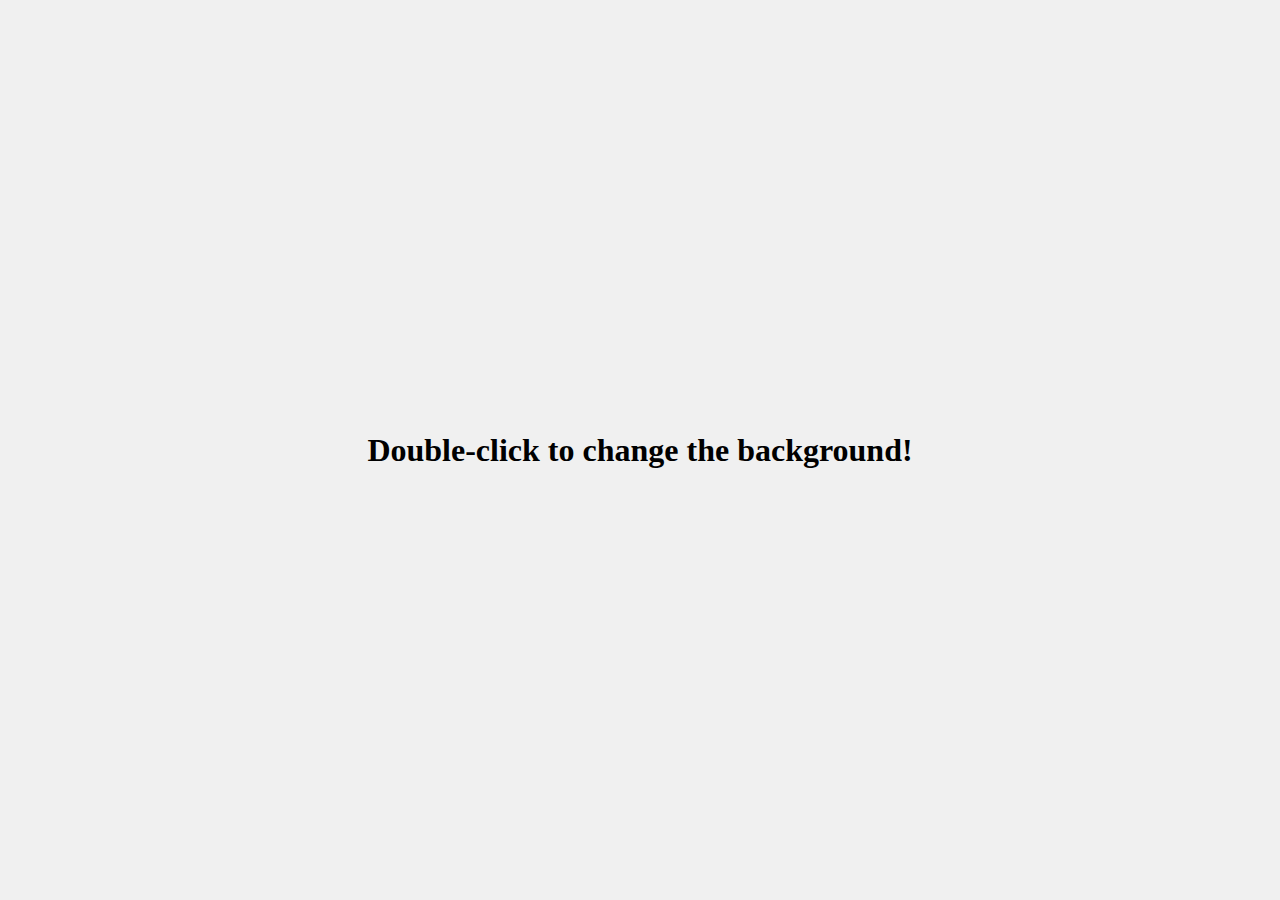
<file: change-background/index.html>
<!DOCTYPE html>
<html lang="en">
<head>
    <meta charset="UTF-8">
    <meta name="viewport" content="width=device-width, initial-scale=1.0">
    <title>Double Click Background Change</title>
    <style>
        body {
            margin: 0;
            height: 100vh;
            display: flex;
            justify-content: center;
            align-items: center;
            background-color: #f0f0f0; /* Initial background color */
            transition: background-color 0.3s ease; /* Smooth transition */
        }
    </style>
</head>
<body ondblclick="changeBackground()">
    <h1>Double-click to change the background!</h1>

    <script>
        function changeBackground() {
            // List of colors or images to cycle through
            const backgrounds = [
                '#3498db', // Blue
                '#2ecc71', // Green
                '#e74c3c', // Red
                '#9b59b6', // Purple
                'url("background1.jpg")', // Background image 1
                'url("background2.jpg")'  // Background image 2
            ];

            // Get current background
            const currentBackground = document.body.style.background;

            // Find the next background in the list
            let nextBackgroundIndex = backgrounds.indexOf(currentBackground) + 1;

            // If we're at the end of the list, start over
            if (nextBackgroundIndex >= backgrounds.length) {
                nextBackgroundIndex = 0;
            }

            // Apply the next background
            document.body.style.background = backgrounds[nextBackgroundIndex];
        }
    </script>
</body>
</html>
</file>
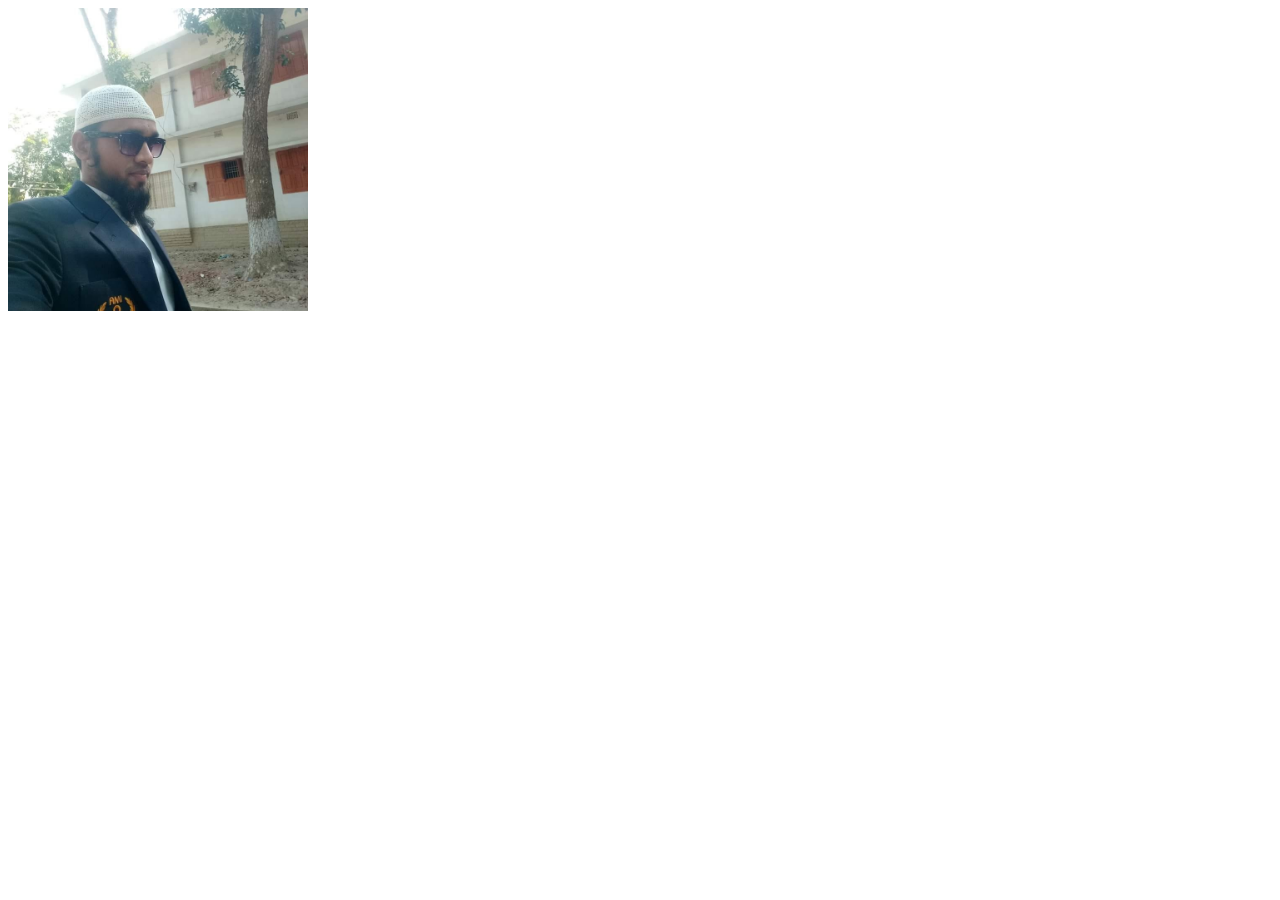
<file: image-hover-effects/index.html>
<!DOCTYPE html>
<html lang="en">
<head>
    <meta charset="UTF-8">
    <meta name="viewport" content="width=device-width, initial-scale=1.0">
    <title>Image Hover Example</title>
    <link rel="stylesheet" href="/image-hover-effects/style.css">
</head>
<body>
    <img src="/image-hover-effects/thanapara.jpg" alt="Image 1" class="hover-image">
</body>
</html>
</file>
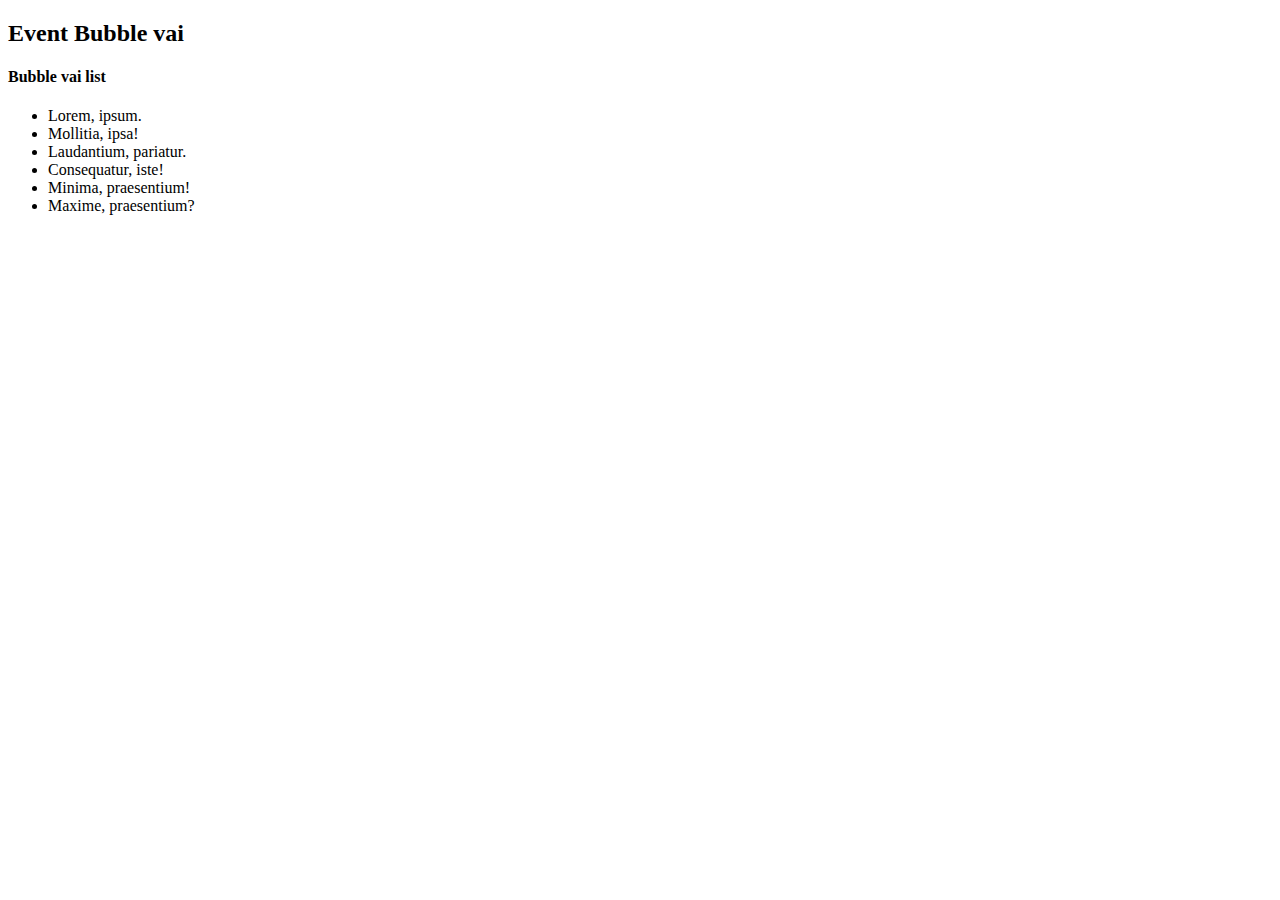
<file: bubble.html>
<!DOCTYPE html>
<html lang="en">
<head>
    <meta charset="UTF-8">
    <meta name="viewport" content="width=device-width, initial-scale=1.0">
    <title>Event Bubble</title>
</head>
<body>
    <h2>Event Bubble vai</h2>
    <section id="section-container">
        <h4>Bubble vai list</h4>
        <ul id="list-container">
            <li class="item">Lorem, ipsum.</li>
            <li id="second-item" class="item">Mollitia, ipsa!</li>
            <li class="item">Laudantium, pariatur.</li>
            <li class="item">Consequatur, iste!</li>
            <li class="item">Minima, praesentium!</li>
            <li class="item">Maxime, praesentium?</li>
        </ul>
    </section>
    <script>
    
        document.getElementById('second-item').addEventListener('click', function(event){
            console.log('second item clicked');
            event.stopImmediatePropagation();
            
        })
        document.getElementById('second-item').addEventListener('click', function(event){
            console.log('second1 item clicked');
            
        })
        document.getElementById('second-item').addEventListener('click', function(event){
            console.log('second2 item clicked');
            
        })
        document.getElementById('second-item').addEventListener('click', function(event){
            console.log('second3 item clicked');
            
        })
        document.getElementById('second-item').addEventListener('click', function(event){
            console.log('second4 item clicked');
            
        })
        // ul
        document.getElementById('list-container').addEventListener('click', function(){
            console.log('ul clicked');
        })
        // section
        document.getElementById('section-container').addEventListener('click', function(){
            console.log('section clicked');
        })

    </script>
</body>
</html>
</file>
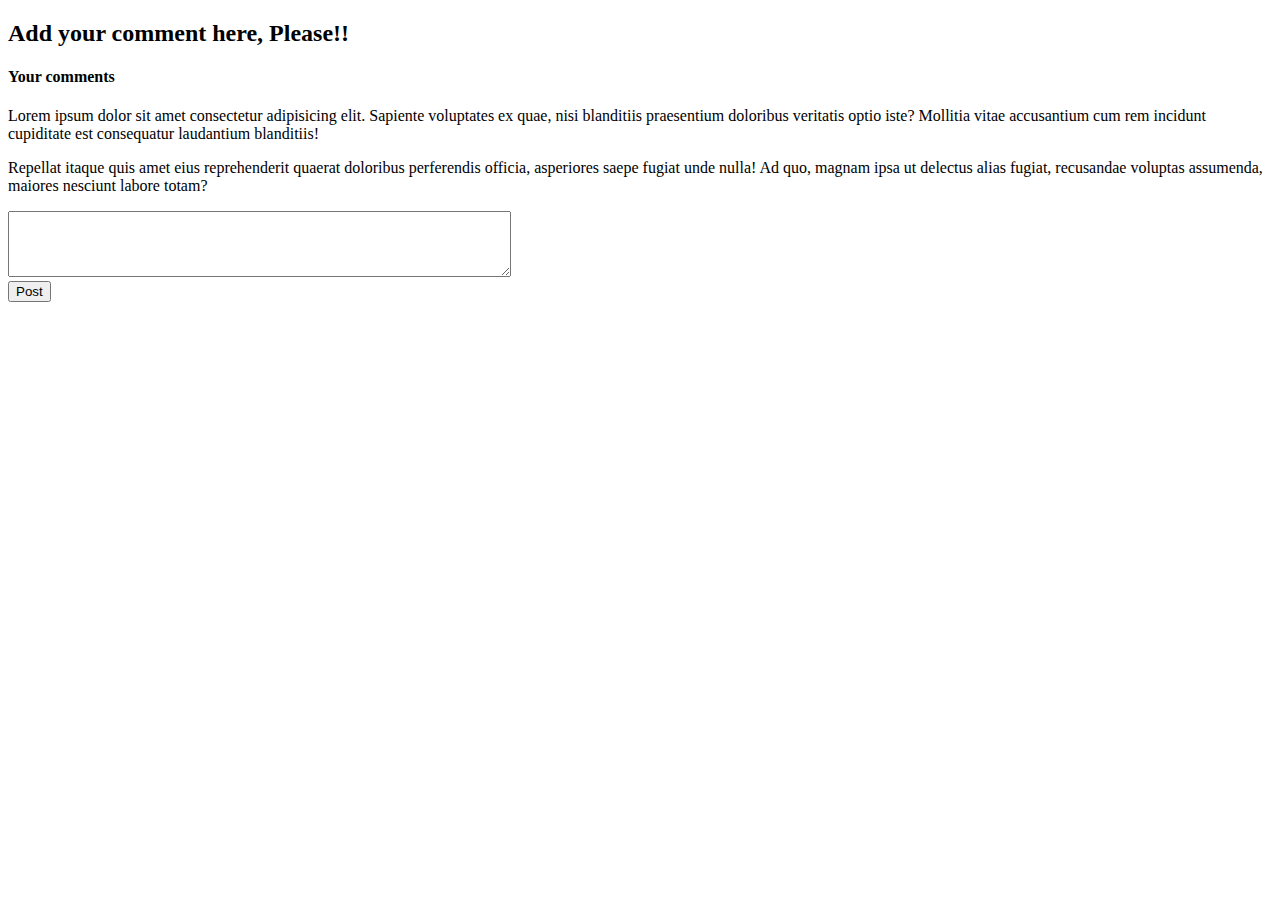
<file: comment.html>
<!DOCTYPE html>
<html lang="en">
<head>
    <meta charset="UTF-8">
    <meta name="viewport" content="width=device-width, initial-scale=1.0">
    <title>Comment</title>
</head>
<body>
    <h2>Add your comment here, Please!!</h2>
    <section>
        <h4>Your comments</h4>
        <div id="comment-container">
            <p>Lorem ipsum dolor sit amet consectetur adipisicing elit. Sapiente voluptates ex quae, nisi blanditiis praesentium doloribus veritatis optio iste? Mollitia vitae accusantium cum rem incidunt cupiditate est consequatur laudantium blanditiis!</p>
            <p>Repellat itaque quis amet eius reprehenderit quaerat doloribus perferendis officia, asperiores saepe fugiat unde nulla! Ad quo, magnam ipsa ut delectus alias fugiat, recusandae voluptas assumenda, maiores nesciunt labore totam?</p>
       
        </div>
        <div>
            <textarea name="" id="new-comment" cols="60" rows="4"></textarea>
            <br>
            <button id="submit-comment">Post</button>
        </div>
    </section>
    <script>
        // add button eventHandler
        document.getElementById('submit-comment').addEventListener('click', function(){

            // get user comment
            const commentText = document.getElementById('new-comment');
            // const userComment = commentText.value;

            // create comment paragraph
            const newComment = document.createElement('p');
            newComment.innerText = commentText.value;

            // append the comment 
            const commentContainer = document.getElementById('comment-container');
            commentContainer.appendChild(newComment);

            // clean the comment box
            commentText.value = '';
        })
    </script>
</body>
</html>
</file>
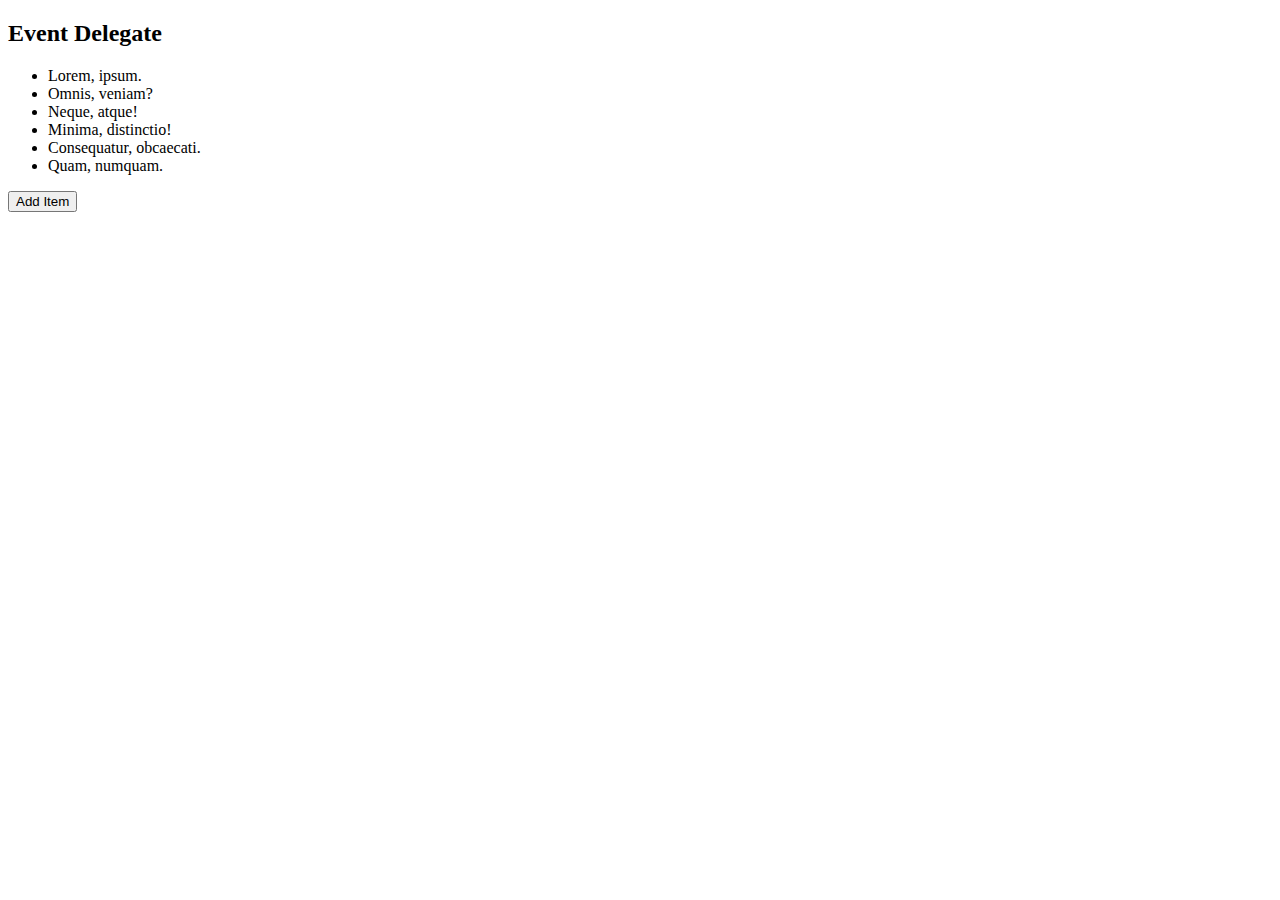
<file: delegate.html>
<!DOCTYPE html>
<html lang="en">
<head>
    <meta charset="UTF-8">
    <meta name="viewport" content="width=device-width, initial-scale=1.0">
    <title>Event Delegate</title>
</head>
<body>
    <h2>Event Delegate</h2>
    <ul id="item-container">
        <li class="item">Lorem, ipsum.</li>
        <li class="item">Omnis, veniam?</li>
        <li class="item">Neque, atque!</li>
        <li class="item">Minima, distinctio!</li>
        <li class="item">Consequatur, obcaecati.</li>
        <li class="item">Quam, numquam.</li>
    </ul>
    <button id="add-item">Add Item</button>
    <script>
        // const items = document.getElementsByClassName('item');
        // for(const item of items){
        //     item.addEventListener('click', function(event){
        //         // document.getElementById('item-container').removeChild(item);
        //         event.target.parentNode.removeChild(event.target)
        //     })
        // }
        document.getElementById('add-item').addEventListener('click', function(){
            const li = document.createElement('li');
            li.innerText = 'Brand New Land-Cruiser';
            li.classList.add('item');
            const parent = document.getElementById('item-container');
            parent.appendChild(li);
        })

        document.getElementById('item-container').addEventListener('click', function(event){
            event.target.parentNode.removeChild(event.target);
        })


    </script>
</body>
</html>
</file>
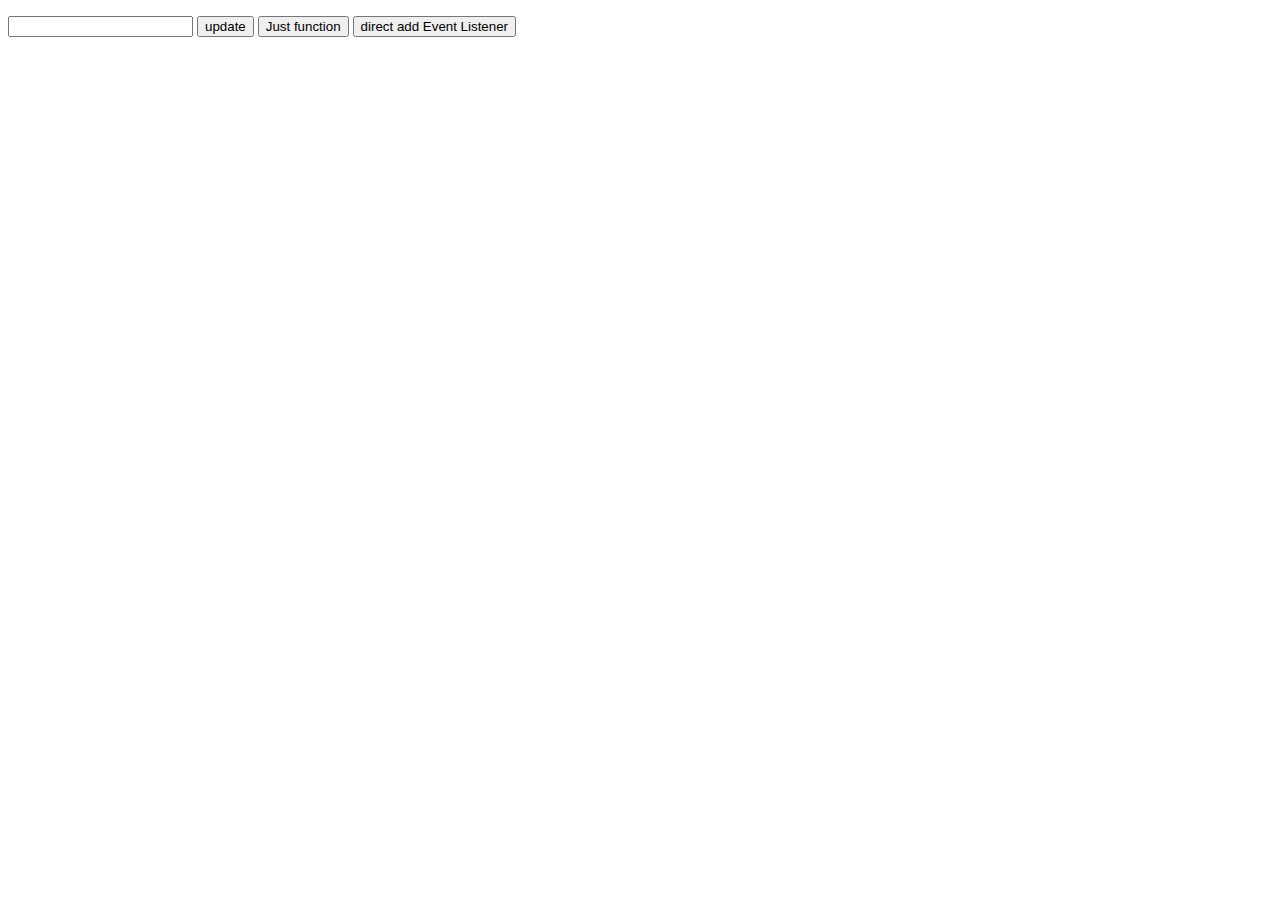
<file: event-common.html>
<!DOCTYPE html>
<html lang="en">
<head>
    <meta charset="UTF-8">
    <meta name="viewport" content="width=device-width, initial-scale=1.0">
    <title>Document</title>
</head>
<body>
    <p id="clicking-method"></p>
    <input id="name-field" type="text">
    <button id="update-name">update</button>
    <button onclick="handleJustFuctionClick()">Just function</button>
    <button id="handle-event">direct add Event Listener</button>
    

    <script>
        // using function
        function handleJustFuctionClick(){
            const clickingMethod = document.getElementById('clicking-method');
            clickingMethod.innerText= 'set by using function'
        }

        // direct 
        document.getElementById('handle-event').addEventListener('click', function(){
            const clickingMethod = document.getElementById('clicking-method')
            clickingMethod.innerText = 'set by direct add event listener'
        })

        // direct
        document.getElementById('update-name').addEventListener('click', function(){
const nameField = document.getElementById('name-field');
const clickingMethod = document.getElementById('clicking-method');
clickingMethod.innerText= nameField.value;  
nameField.value = '';      
})

    </script>
</body>
</html>
</file>
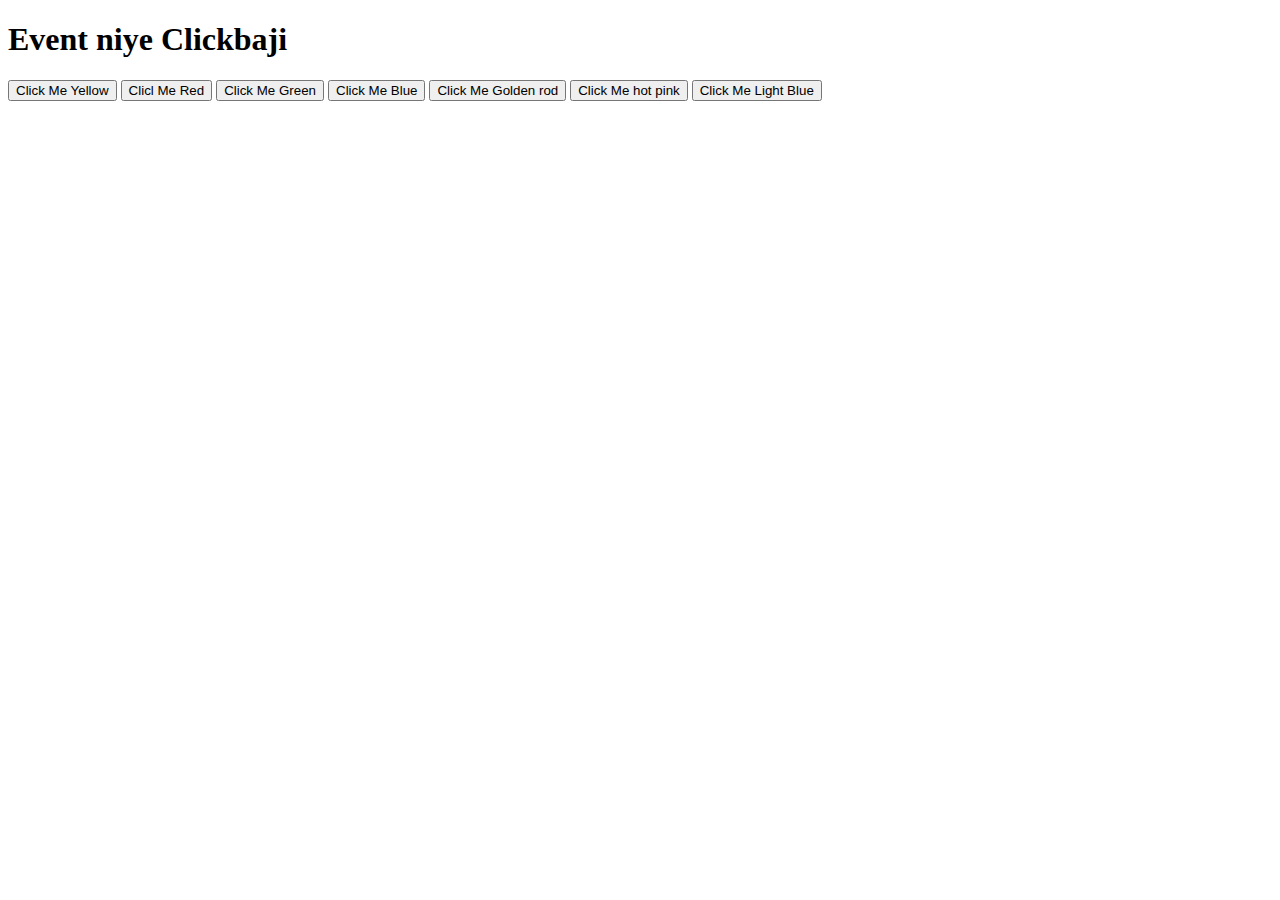
<file: event.html>
<!DOCTYPE html>
<html lang="en">
<head>
    <meta charset="UTF-8">
    <meta name="viewport" content="width=device-width, initial-scale=1.0">
    <title>Events</title>
</head>
<body>
    <h1  onclick="alert('valo hoye jao')">Event niye Clickbaji</h1>
    <button onclick="document.body.style.backgroundColor='yellow'">Click Me Yellow</button>
    <button onclick="makeRed()">Clicl Me Red</button>
    <button id="make-green-button">Click Me Green</button>
    <button id="blue-button">Click Me Blue</button>
    <button id="make-goldenrod-button">Click Me Golden rod</button>
    <button id="make-hotpink">Click Me hot pink</button>
    <button id="light-blue">Click Me Light Blue</button>

    <script src="/js/eventsjs"></script>
     <script>

 </script>
</body>
</html>
</file>
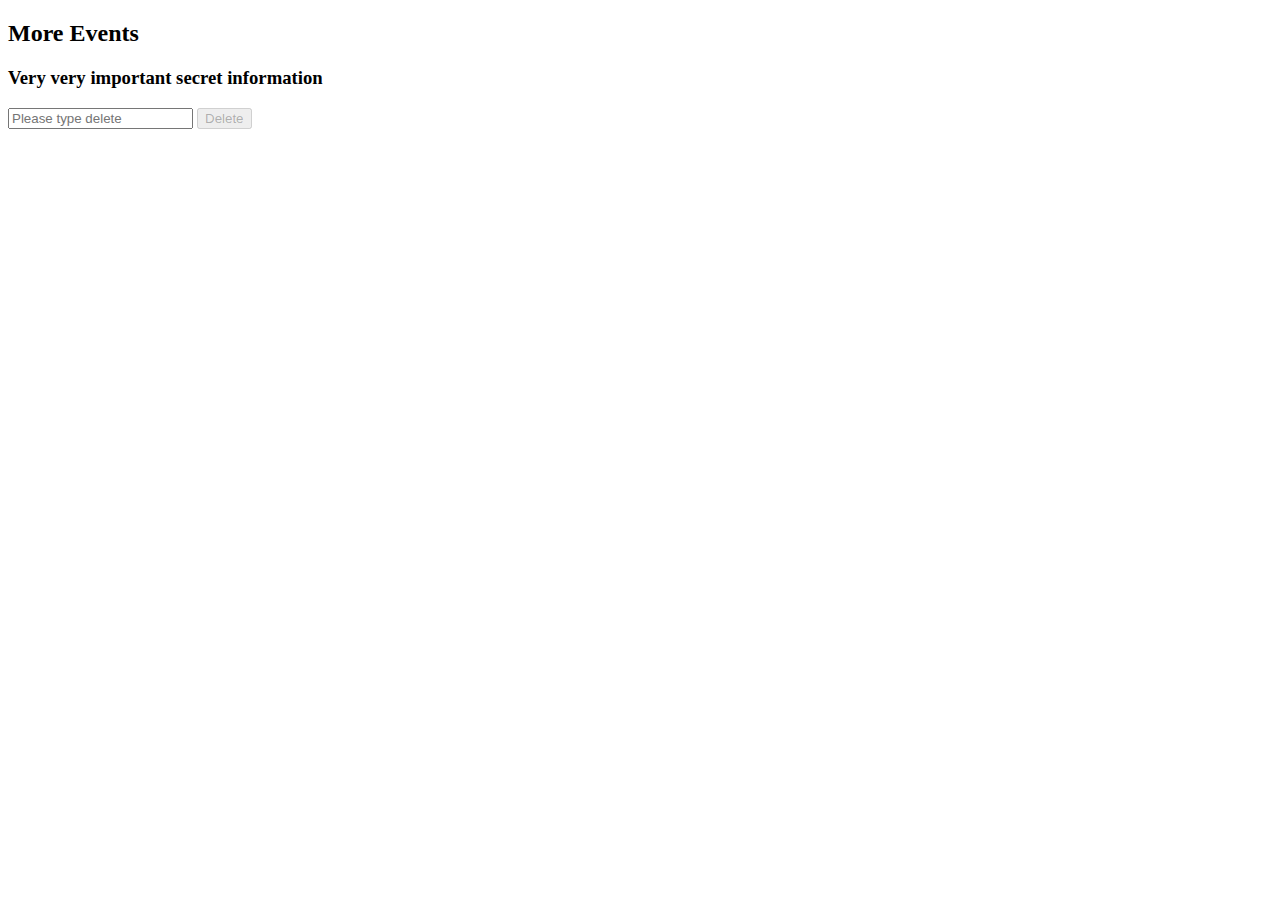
<file: more.html>
<!DOCTYPE html>
<html lang="en">
<head>
    <meta charset="UTF-8">
    <meta name="viewport" content="width=device-width, initial-scale=1.0">
    <title>Document</title>
</head>
<body>
    <h2>More Events</h2>
    <section>
        <h3 id="secret-thing">Very very important secret information</h3>
        <input id="delete-confirm" type="text" placeholder="Please type delete">
        <button id="delete-button" disabled>Delete</button>
    </section>
    <script>
        document.getElementById('delete-button').addEventListener('click', function(){
            document.getElementById('secret-thing').style.display = 'none';

        })

        // focus
        document.getElementById('delete-confirm').addEventListener('focus', function(){
            document.body.style.backgroundColor = 'lightcoral'

        })
        // blur
        document.getElementById('delete-confirm').addEventListener('blur', function(){
            document.body.style.backgroundColor = 'white'

        })
        // // keydown
        // document.getElementById('delete-confirm').addEventListener('keydown', function(){
        //    const deleteField = document.getElementById('delete-confirm');
        //    console.log(deleteField.value);

        // })
        // keypress
        // document.getElementById('delete-confirm').addEventListener('keypress', function(){
        //    const deleteField = document.getElementById('delete-confirm');
        //    console.log(deleteField.value);

        // })
        // keyup
        document.getElementById('delete-confirm').addEventListener('keyup', function(event){
            const deleteButton = document.getElementById('delete-button');
            if(event.target.value=='delete'){ 
            deleteButton.removeAttribute('disabled');
            }
            else{
                deleteButton.setAttribute('disabled', true)

            }
        })
        // change
        document.getElementById('delete-confirm').addEventListener('change', function(){
           const deleteField = document.getElementById('delete-confirm');
           console.log(deleteField.value);

        })
    </script>
</body>
</html>
</file>
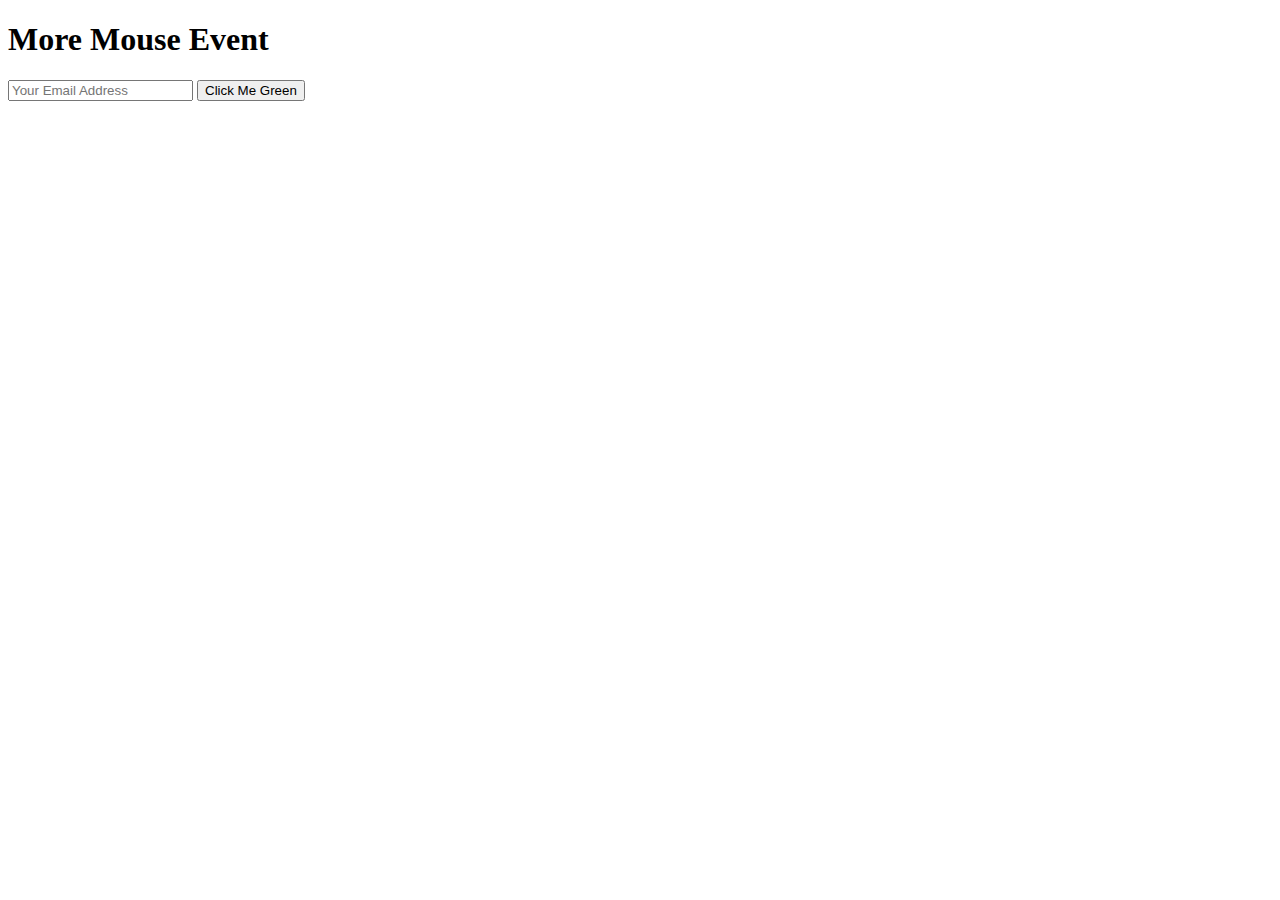
<file: summary.html>
<!DOCTYPE html>
<html lang="en">
<head>
    <meta charset="UTF-8">
    <meta name="viewport" content="width=device-width, initial-scale=1.0">
    <title>Event Summary</title>
</head>
<body>
    <h1 id="mouse-header">More Mouse Event</h1>
    <input id="email-field" type="text" placeholder="Your Email Address">
    <button onclick="handleClickGreeen()">Click Me Green</button>
    <script>
        function handleClickGreeen(){
            document.body.style.backgroundColor = 'green'
        }
        document.getElementById('email-field').addEventListener('keyup', function(event){
            console.log(event.target.value)

        })
        // document.getElementById('mouse-header').addEventListener('mousemove', function(){
        //     console.log('mouse is moving')
        // })
        // document.getElementById('mouse-header').addEventListener('mouseenter', function(){
        //     console.log('mouse is entering')
        // })
        document.getElementById('mouse-header').addEventListener('mouseenter', function(){
            console.log('mouse is entering')
        })


    </script>
</body>
</html>
</file>
<file: image-hover-effects/style.css>
.hover-image {
    width: 300px; /* Set the desired size */
    height: auto;
    transition: all 0.3s ease; /* Smooth transition */
}

.hover-image:hover {
    content: url('/image-hover-effects/uddan.jpg'); /* Change to the new image on hover */
}
</file>
